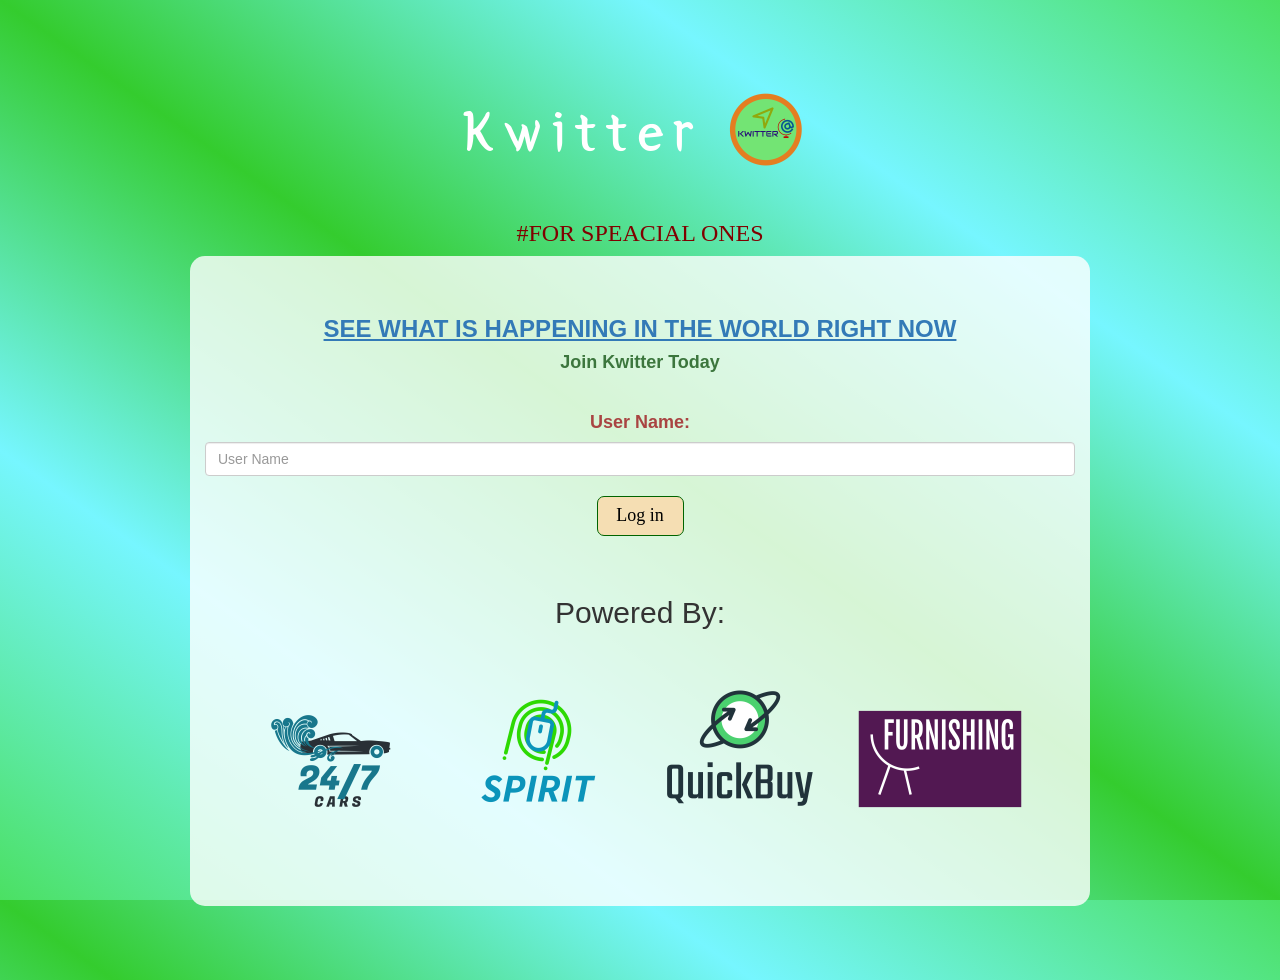
<file: index.html>
<!DOCTYPE html>
<html>
<head>
	<title>Kwitter</title>
<link href="https://fonts.googleapis.com/css?family=Yeon+Sung&display=swap" rel="stylesheet"><meta name="viewport" content="width=device-width, initial-scale=1">

<link rel="stylesheet" href="https://maxcdn.bootstrapcdn.com/bootstrap/3.4.0/css/bootstrap.min.css">
<script src="https://ajax.googleapis.com/ajax/libs/jquery/3.4.1/jquery.min.js"></script>
<script src="https://maxcdn.bootstrapcdn.com/bootstrap/3.4.0/js/bootstrap.min.js"></script>

<link rel="stylesheet" type="text/css" href="style.css">
<script src="main.js"></script>
</head>
<body>
<center>
	<h1 class="header">
		Kwitter	<sup>
	<img id="kl" src="kwitter.png">
	</sup>
</h1>
<h3 id="fso">#FOR SPEACIAL ONES</h3>
	<div id="welcome" class="col-lg-4 col-md-6 col-sm-6 col-xs-11 login_div">
<br><br>
		<h3 class="text-primary"><b><u>SEE WHAT IS HAPPENING IN THE WORLD RIGHT NOW</u></b></h3>
		<h4 class="text-success"><b>Join Kwitter Today</b></h4>
        <br>
		<div class="form-group">
		  <h4 class="text-danger"><b>User Name:</b></h4>
		  <input type="text" id="user_name" class="form-control" placeholder="User Name">
		  <br>
		<button id="login_button" class="btn btn-primary" onclick="addUser();">Log in</button>
		<br><br><br>
        <h2>Powered By:</h2>
        <br>
        <span><img src="247 Cars.png"></span><span><img src="SPIRIT.png"></span><span><img src="QuickBuy.png"></span></span><span><img src="furnishing.png"></span>
	</div>
	<br><br><br>
</center>
</body>
</html>
</file>
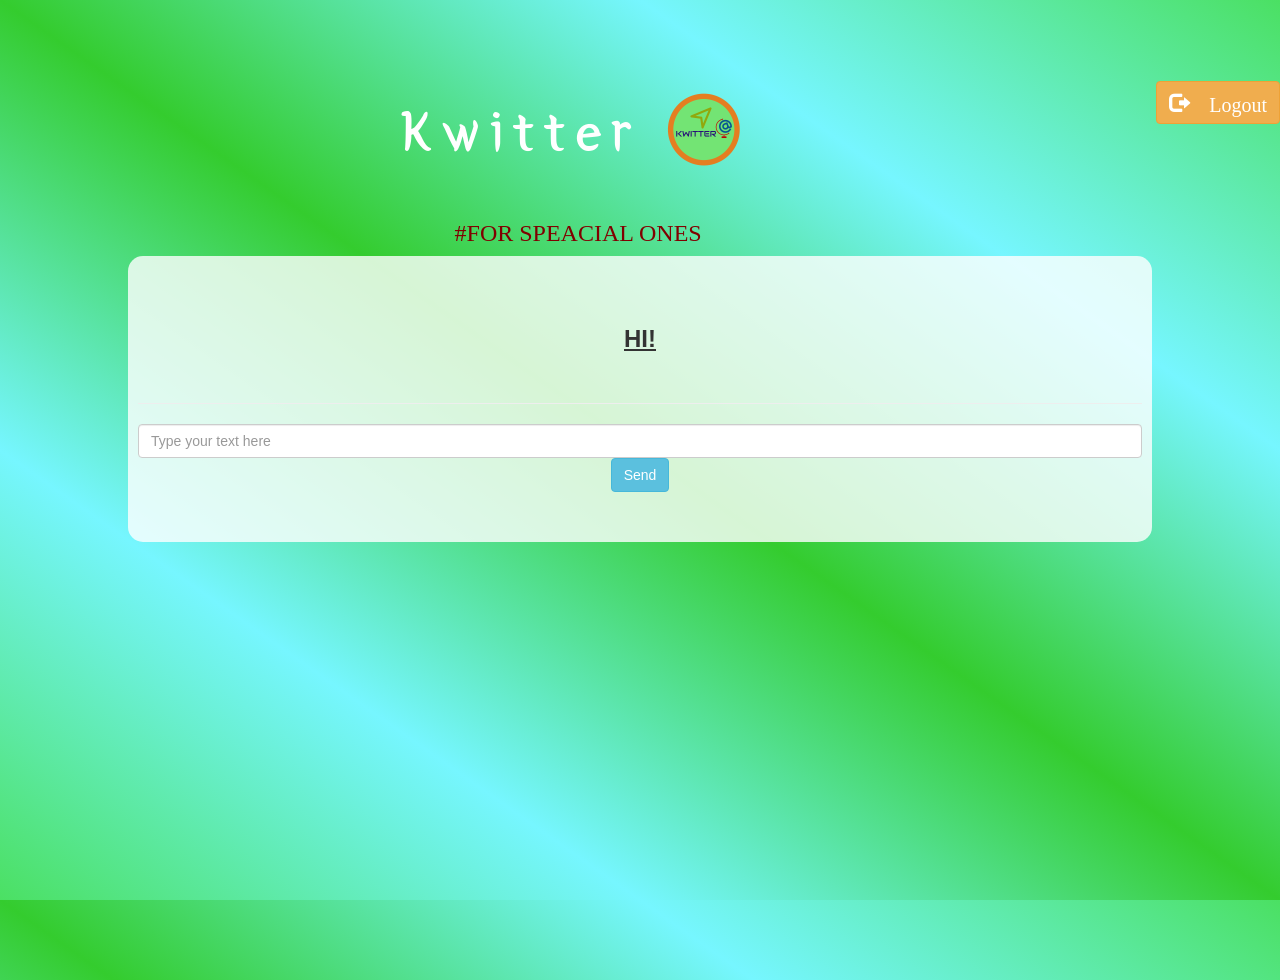
<file: kwitter_page.html>
<!DOCTYPE html>
<html>
<head>
	<title>Kwitter</title>
<link href="https://fonts.googleapis.com/css?family=Yeon+Sung&display=swap" rel="stylesheet"><meta name="viewport" content="width=device-width, initial-scale=1">

<link rel="stylesheet" href="https://maxcdn.bootstrapcdn.com/bootstrap/3.4.0/css/bootstrap.min.css">
<script src="https://ajax.googleapis.com/ajax/libs/jquery/3.4.1/jquery.min.js"></script>
<script src="https://maxcdn.bootstrapcdn.com/bootstrap/3.4.0/js/bootstrap.min.js"></script>

<link rel="stylesheet" type="text/css" href="style.css">
<script src="kwitter_page.js"></script>
</head>
<body>
    <button id="logout2" class="glyphicon glyphicon-log-out btn btn-warning" onclick="logout();"> Logout</button>

<center>
	<h1 class="header">	
		Kwitter	<sup>
	<img id="kl" src="kwitter.png">
	</sup>
</h1>
<h3 id="fso">#FOR SPEACIAL ONES</h3>
	<div id="output" class="col-lg-4 col-md-6 col-sm-6 col-xs-11 login_div">
<br><br>
    <div>
<h3><b><u>HI!</u></b></h3>
<br><hr>
<input id="msginput" class="form-control" placeholder="Type your text here">
<button onclick="send();"  class="btn btn-info">Send</button>

	<br><br><br>
    </div>
</center>
</body>
</html>
</file>
<file: style.css>
#welcome{
    width: 900px;
    height: 650px;
}
html, body
{
  height: 100%;
  margin: 0;
}

body
{
background-image: linear-gradient(to right top, #4be063, #76f6ff, #34cc2e, #76f6ff, #4be063);
}

.header
{
	color: white;font-family: 'Yeon Sung';font-size: 60px;letter-spacing: 10px;margin-top: 80px;
}
.header img
{
	width: 80px;margin-left: -15px;
}

.login_div
{
	background: rgba(255,255,255,0.8);float: none;border-radius: 15px;
}

.logo
{
	width: 80px;margin-top: 30px;border-radius: 40px;
}

#login_button
{
	width: 10%;border-radius: 7px; font-family: 'Times New Roman';font-size: large; background-color: wheat; border-color: darkgreen; color: black;
}

.room_name
{
	cursor: pointer;
	font-size: 20px;
}


#logout
{
	font-size: 20px; float: right; 

}


#output
{
	padding: 10px; width:80%;background: rgba(255,255,255,0.8);border-radius: 15px;
}

.input_div_room_page
{
	width: 80%;
}

.input_div label
{
	color: white;font-size: 20px;
}


.input_div_message_page
{
	position: fixed;bottom: 0px;width: 100%;background: rgba(255,255,255,0.8);
}
.input_div_message_page label
{
	color: black;
}
.input_div_message_page #msg
{
	width: 80%;
}
.input_div_message_page button
{
	margin-top: 15px;
	width: 50%; 
}
.color_white
{
	color: white
}

.user_tick
{
	width:20px;
}
.message_h4
{
	padding-left:5px;color:grey;
}
#kl{
	margin-top: 20px;
	width: 100px;
	height: 100px;
}
#fso{
	font-family:"Haettenschweiler";
	color: maroon;
	font-size: x-large;
}
#ar{
	font-family:"Cochin";
	color: black;
}
.tr{
	font-family: monospace;
	color: darkgreen;

}
#TR{
	background-color: floralwhite;
	width: 300px;
	height: 430px;
	padding-top: 2%;
	border-radius: 10%;
	font-family:"Segoe UI";
	color: darkcyan;
}

#chatdiv{
	background-color:rgb(255, 135, 55);
	width: 500px;
	height: 200px;
	padding-bottom: 30%;
	font-family: "arial";
	font-size: xx-large;
	padding-top: 0%;
	color: white;
}

#logout2{
	font-size: 20px; float: right	; margin-bottom: 1000%;
}
</file>
